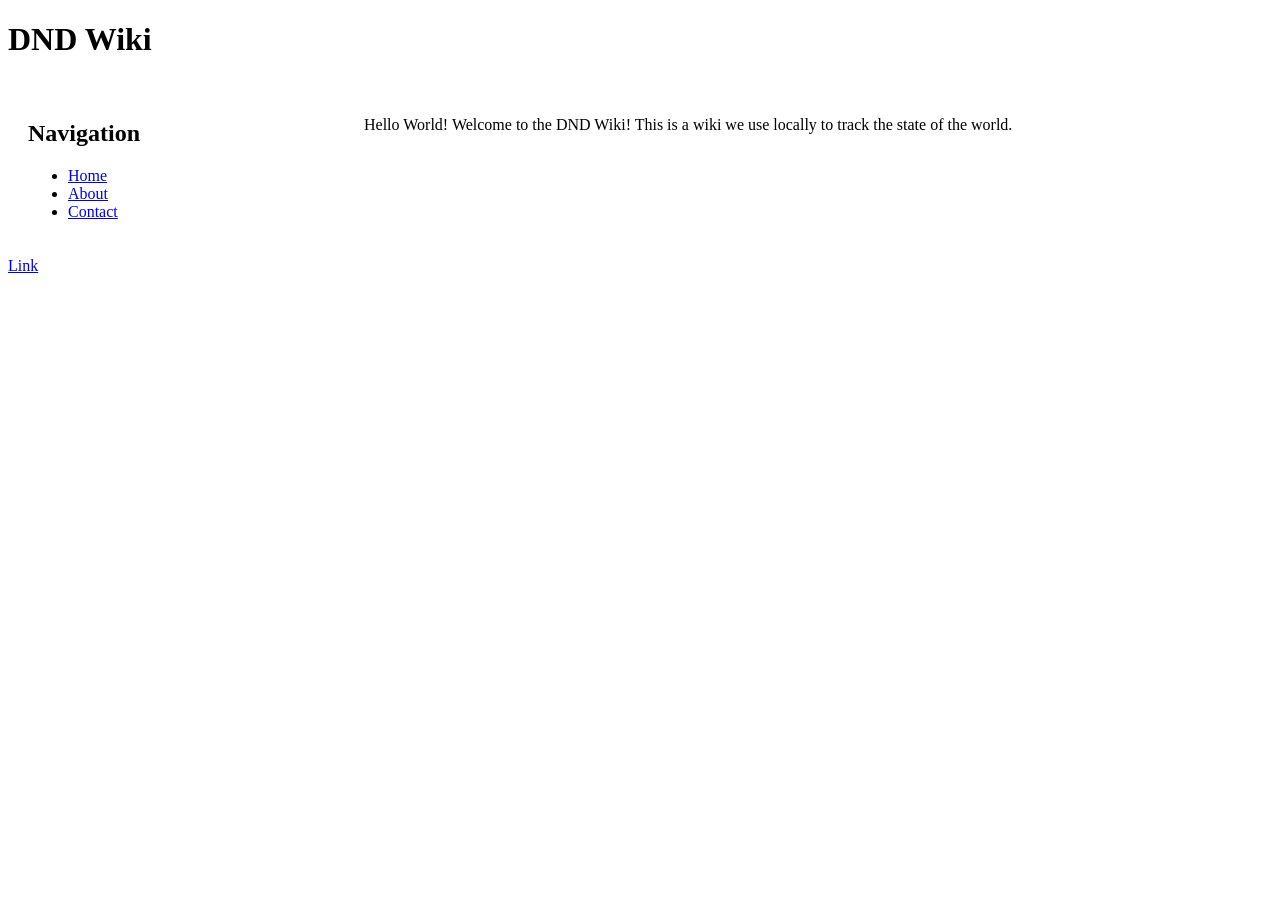
<file: index.html>
<!doctype html>
<html>
  <head>
    <title>DND Wiki</title>
    <link rel="stylesheet" href="./css/main.css" />
    <h1>DND Wiki</h1>
  </head>
  <body>
    <div class="horizontal-container">
      <section class="nav-item">
        <div>
          <h2>Navigation</h2>
          <nav class="menu">
            <ul>
              <li><a href="#">Home</a></li>
              <li><a href="#">About</a></li>
              <li><a href="#">Contact</a></li>
            </ul>
          </nav>
        </div>
      </section>

      <section class="section-item">
        <p>
          Hello World! Welcome to the DND Wiki! This is a wiki we use locally to
          track the state of the world.
        </p>
      </section>
    </div>

    <a href="./src/index.html">Link</a>
  </body>
</html>
</file>
<file: css/main.css>
.horizontal-container {
  display: flex;            /* Activates flexbox layout */
  flex-direction: row;      /* Places sections side-by-side (default) */
  justify-content: space-between; /* Spaces sections evenly across the row */
  align-items: stretch;     /* Makes all sections equal height */
}

.section-item {
  flex: 3;                  /* Distributes width evenly among sections */
  padding: 20px;
}

.nav-item {
  flex: 1;                  /* Distributes width evenly among sections */
  padding: 20px;
}
</file>
